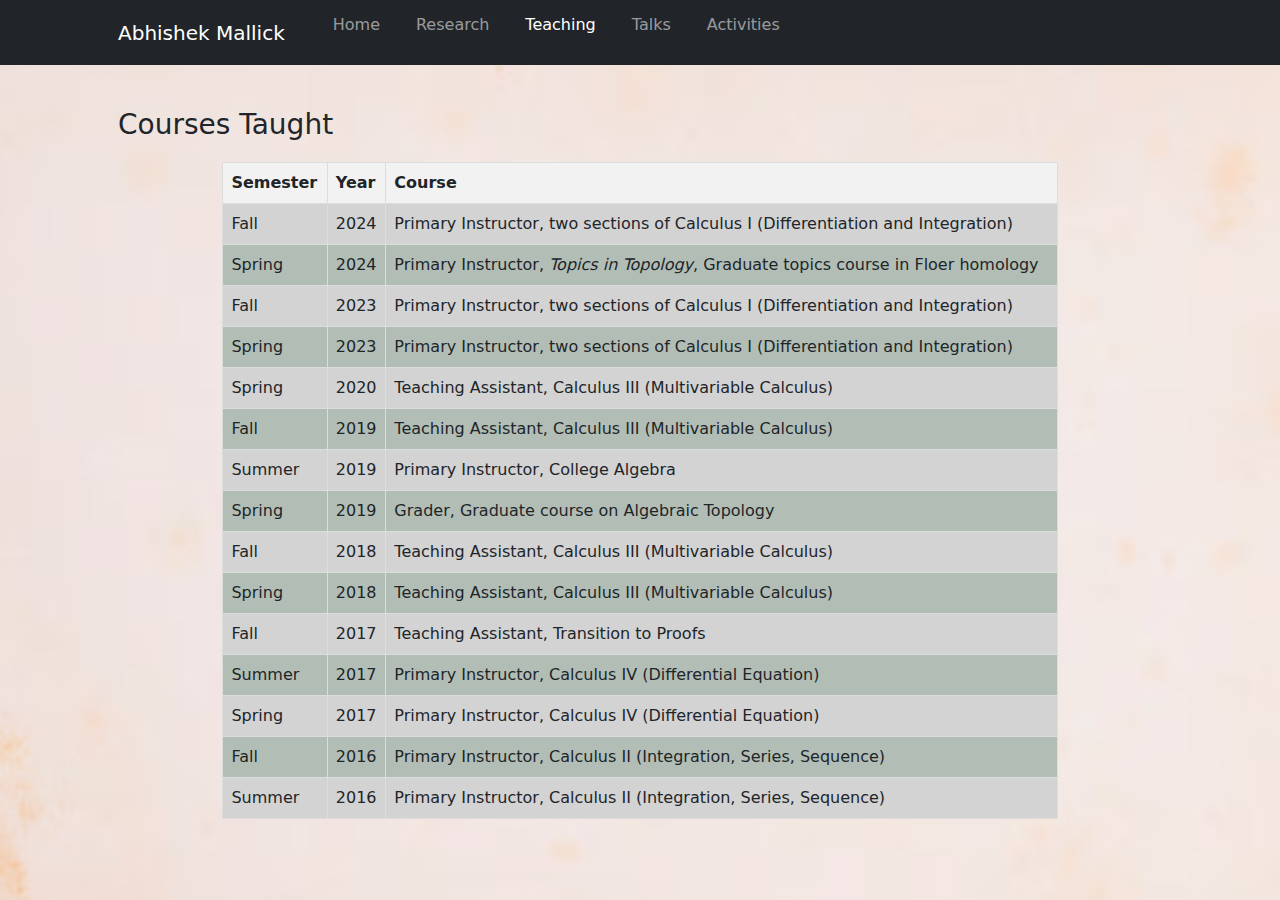
<file: teaching.html>
<!DOCTYPE html>
<html lang="en">
<head>
    <meta charset="utf-8" />
    <meta name="viewport" content="width=device-width, initial-scale=1, shrink-to-fit=no" />
    <meta name="description" content="" />
    <meta name="author" content="" />
    <title>Teaching - Abhishek Mallick</title>
    <!-- Favicon-->
    <link rel="icon" type="image/x-icon" href="favicon_trefoil.png" />
    <!-- Bootstrap icons-->
    <link href="https://cdn.jsdelivr.net/npm/bootstrap-icons@1.5.0/font/bootstrap-icons.css" rel="stylesheet" />
    <!-- Core theme CSS (includes Bootstrap)-->
    <link href="css/styles.css" rel="stylesheet" />
    <style>
        /* Styling for the teaching table */
        table {
            width: 80%; /* Reduced width of the table */
            margin: 20px auto; /* Center the table */
            border-collapse: collapse;
            font-size: 16px; /* Reduced font size */
        }

        table, th, td {
            border: 1px solid #ddd;
        }

        th, td {
            padding: 8px; /* Reduced padding for smaller cells */
            text-align: left;
        }

        th {
            background-color: #f2f2f2;
        }

        /* Alternating row colors in darker shades of grey */
        tr:nth-child(even) {
            background-color: #B2BEB5; /* Darker grey */
        }

        tr:nth-child(odd) {
            background-color: lightgray; /* White */
        }

        /* Navigation bar styles */
        .navbar {
            position: fixed;
            top: 0;
            width: 100%;
            z-index: 1000;
            padding-top: 5px;
            padding-bottom: 5px;
            background-color: #343a40; /* Dark background */
        }

        body {
            padding-top: 60px;
            background-image: url('back_pink.png');
                background-size: cover;
                background-position: center;
                background-repeat: no-repeat;
        }

        .nav-home {
            background-color: #007bff;
            color: white;
        }

        .nav-research {
            background-color: #28a745;
            color: white;
        }

        .nav-teaching {
            background-color: #dc3545;
            color: white;
        }

        .navbar-nav .nav-link:hover {
            color: #ddd;
        }
    </style>
</head>
<body>
    <!-- Navigation-->
    <nav class="navbar navbar-expand-lg navbar-dark bg-dark">
        <div class="container px-4 px-lg-5">
            <a class="navbar-brand" href="index.html">Abhishek Mallick</a>
            <button class="navbar-toggler" type="button" data-bs-toggle="collapse" data-bs-target="#navbarSupportedContent" aria-controls="navbarSupportedContent" aria-expanded="false" aria-label="Toggle navigation">
                <span class="navbar-toggler-icon"></span>
            </button>
            <div class="collapse navbar-collapse" id="navbarSupportedContent">
                <ul class="navbar-nav me-auto mb-2 mb-lg-0 ms-lg-4">
                    <li class="nav-item" style="margin-right: 20px;"><a class="nav-link nav-home" href="index.html">Home</a></li>
                    <li class="nav-item" style="margin-right: 20px;"><a class="nav-link nav-research" href="research.html">Research</a></li>
                    <li class="nav-item" style="margin-right: 20px;"><a class="nav-link nav-teaching active" href="teaching.html">Teaching</a></li>
                    <li class="nav-item" style="margin-right: 20px;"><a class="nav-link nav-talks" href="talks.html">Talks</a></li>
                     <li class="nav-item" style="margin-right: 20px;"><a class="nav-link" href="activities.html">Activities</a></li>
                </ul>
            </div>
        </div>
    </nav>

    <!-- Teaching Section-->
    <section class="py-5">
        <div class="container px-4 px-lg-5">
            <h3>Courses Taught</h3>
            <table>
                <thead>
                    <tr>
                        <th>Semester</th>
                        <th>Year</th>
                        <th>Course</th>
                    </tr>
                </thead>
                <tbody>
                    <!-- Fall 2024 -->
                    <tr>
                        <td>Fall</td>
                        <td>2024</td>
                        <td>Primary Instructor, two sections of Calculus I (Differentiation and Integration)</td>
                    </tr>
                    <!-- Spring 2024 -->
                    <tr>
                        <td>Spring</td>
                        <td>2024</td>
                        <td>Primary Instructor, <i>Topics in Topology</i>, Graduate topics course in Floer homology</td>
                    </tr>
                    <!-- Fall 2023 -->
                    <tr>
                        <td>Fall</td>
                        <td>2023</td>
                        <td>Primary Instructor, two sections of Calculus I (Differentiation and Integration)</td>
                    </tr>
                    <!-- Spring 2023 -->
                    <tr>
                        <td>Spring</td>
                        <td>2023</td>
                        <td>Primary Instructor, two sections of Calculus I (Differentiation and Integration)</td>
                    </tr>
                    <!-- Spring 2020 -->
                    <tr>
                        <td>Spring</td>
                        <td>2020</td>
                        <td>Teaching Assistant, Calculus III (Multivariable Calculus)</td>
                    </tr>
                    <!-- Fall 2019 -->
                    <tr>
                        <td>Fall</td>
                        <td>2019</td>
                        <td>Teaching Assistant, Calculus III (Multivariable Calculus)</td>
                    </tr>
                    <!-- Summer 2019 -->
                    <tr>
                        <td>Summer</td>
                        <td>2019</td>
                        <td>Primary Instructor, College Algebra</td>
                    </tr>
                    <!-- Spring 2019 -->
                    <tr>
                        <td>Spring</td>
                        <td>2019</td>
                        <td>Grader, Graduate course on Algebraic Topology</td>
                    </tr>
                    <!-- Fall 2018 -->
                    <tr>
                        <td>Fall</td>
                        <td>2018</td>
                        <td>Teaching Assistant, Calculus III (Multivariable Calculus)</td>
                    </tr>
                    <!-- Spring 2018 -->
                    <tr>
                        <td>Spring</td>
                        <td>2018</td>
                        <td>Teaching Assistant, Calculus III (Multivariable Calculus)</td>
                    </tr>
                    <!-- Fall 2017 -->
                    <tr>
                        <td>Fall</td>
                        <td>2017</td>
                        <td>Teaching Assistant, Transition to Proofs</td>
                    </tr>
                    <!-- Summer 2017 -->
                    <tr>
                        <td>Summer</td>
                        <td>2017</td>
                        <td>Primary Instructor, Calculus IV (Differential Equation)</td>
                    </tr>
                    <!-- Spring 2017 -->
                    <tr>
                        <td>Spring</td>
                        <td>2017</td>
                        <td>Primary Instructor, Calculus IV (Differential Equation)</td>
                    </tr>
                    <!-- Fall 2016 -->
                    <tr>
                        <td>Fall</td>
                        <td>2016</td>
                        <td>Primary Instructor, Calculus II (Integration, Series, Sequence)</td>
                    </tr>
                    <!-- Summer 2016 -->
                    <tr>
                        <td>Summer</td>
                        <td>2016</td>
                        <td>Primary Instructor, Calculus II (Integration, Series, Sequence)</td>
                    </tr>
                </tbody>
            </table>
        </div>
    </section>
</body>
</html>
</file>
